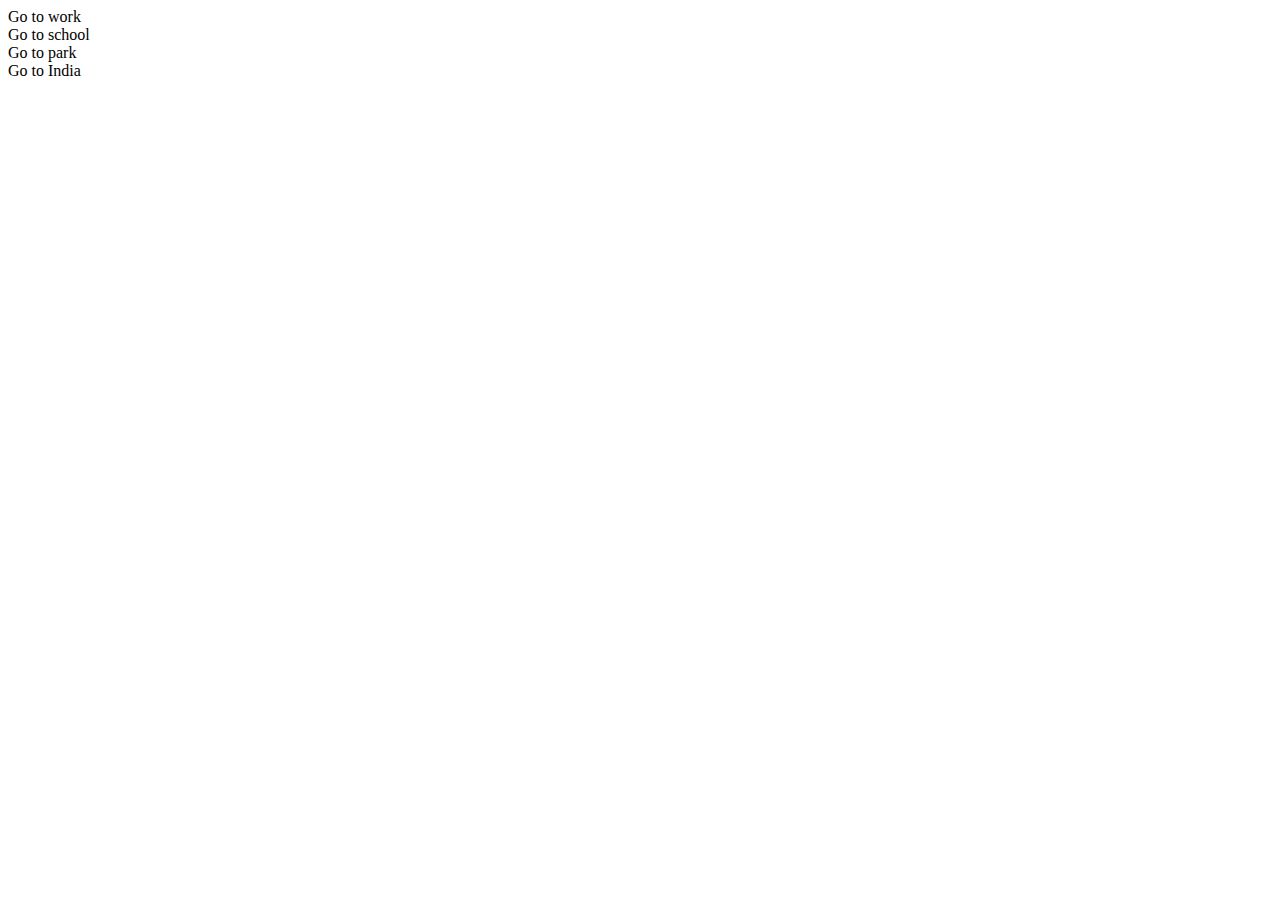
<file: vue-index2.html>
<!DOCTYPE html>
<html lang="en">

<head>
    <meta charset="UTF-8">
    <meta name="viewport" content="width=device-width, initial-scale=1.0">
    <meta http-equiv="X-UA-Compatible" content="ie=edge">
    <title>Vue Learn</title>
</head>

<body>
    <div id="root">
        <task-list></task-list>
        <li></li>
    </div>

    <script src="vue.js"></script>
    <script src="vue-custom.js"></script>
</body>

</html>
</file>
